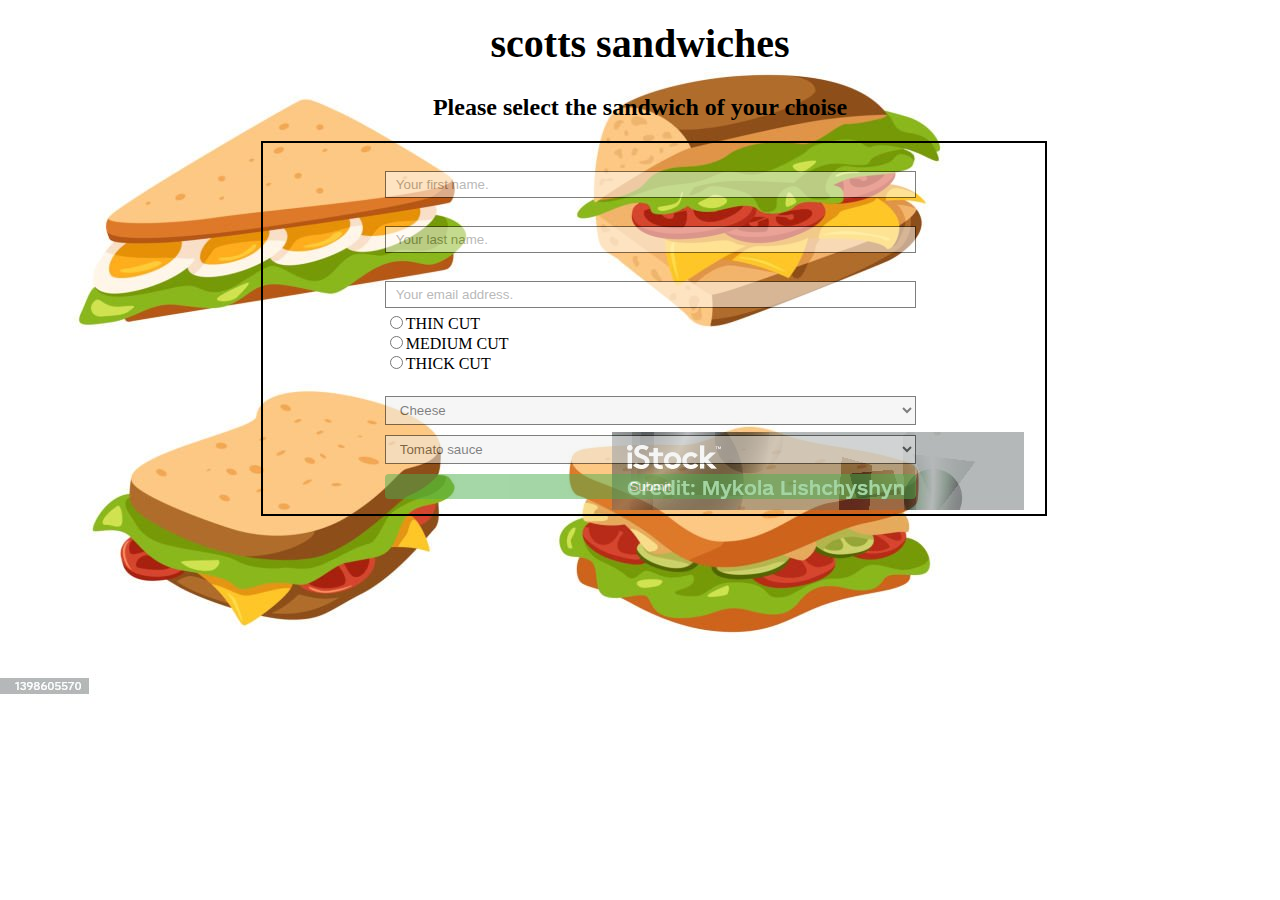
<file: index.html>
<!DOCTYPE html>
<html>
    <head> 
        <meta charset="UTF-8">
        <meta name="viewport" content="width=device-width, initial-scale=1.0">
        <link rel="stylesheet" href="style.css" type="text/css">
        <title>sandwich selector</title>
    </head>
    <body>
        <h1>scotts sandwiches</h1>
        <h2>Please select the sandwich of your choise</h2>
        <form action="https://formsubmit.co/a10dfec1f35e05fe62278950680e1514" method="POST">
            <fieldset>
                <section1>
            <label for="fname"></label><br>
        <input type="text" id="fname" name="fname" placeholder="Your first name." required><br>
        <label for="lname"></label><br>
        <input type="text" id="lname" name="lname" placeholder="Your last name." required>
          <br>
          <label for="email"></label><br>
        <input type="email" id="email" name="email" placeholder="Your email address." required>
          <br>    
            </section1>
            <section2>
            <label class="radio-inline" for="thin">
                <input type="radio" id="thin" name="Bread_type" value="thin">THIN CUT</label><br>
            <label class="radio-inline" for="medium">
                <input type="radio" id="medium" name="Bread_type" value="medium">MEDIUM CUT</label><br>
            <label class="radio-inline" for="thick">
                <input type="radio" id="thick" name="Bread_type" value="thick">THICK CUT</label>
            </section2>
            <section3>
            <br>
        <label for="fill"></label><br>
        <select id="fill" name="fillings" required>
            <option name="cheese" value="cheese">Cheese</option>
            <option name="ham" value="ham">Ham</option>
            <option name="cornedbeef" value="cornedbeef">Corned beef</option>
            <option name="pastrami" value="pastrami">Pastrami</option>
            <option name="bacon" value="bacon">Bacon</option>
            <option name="sausage" value="sausage">Sausage</option>
            <option name="egg" value="egg">Egg</option>
        </select>
        <label for="fill"></label><br>
        <select id="fill" name="condaments" required>
                    <option name="tomato" value="tomato">Tomato sauce</option>
                    <option name="brown" value="brown">Brown sauce</option>
                    <option name="mustard" value="mustard">Mustard</option>
                    <option name="pickles" value="pickles">Pickles</option>
                    <option name="salad" value="salad">Salad cream</option>
                    <option name="mayo" value="mayo">Mayonasie</option>
                    <option name="schille" value="schille">Sweet chille</option>
                </select>
            </section3>
            <input type="hidden" name="_captcha" value="false">
            <input type="hidden" name="_next" value="https://matt-pearson29.github.io/thankyou/">
            <section>
            <input type="submit" value="Submit">
        </section>
    </fieldset>
    </body>
</html>
</file>
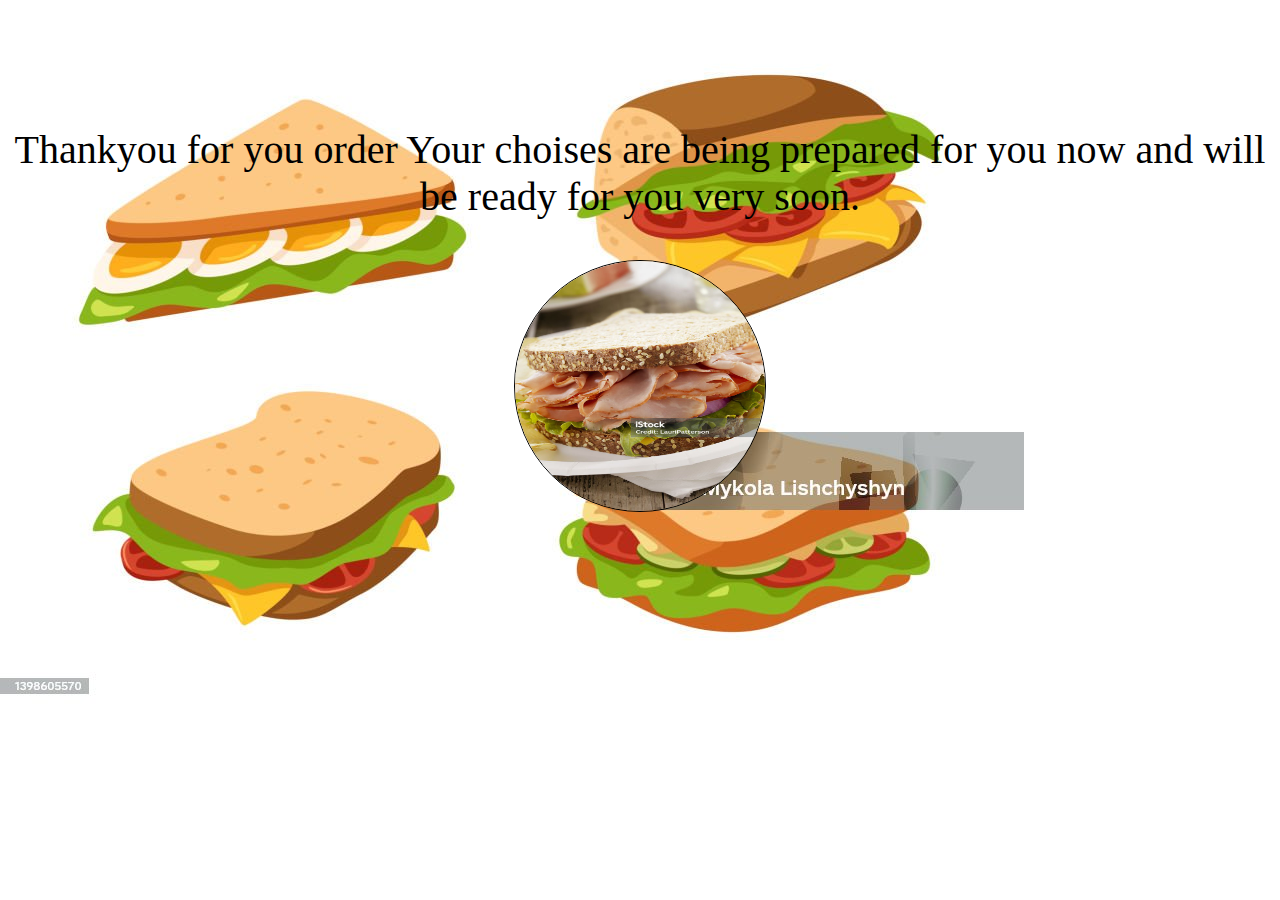
<file: selection.html>
<!DOCTYPE html>
<html>
    <head> 
        <meta charset="UTF-8">
        <meta name="viewport" content="width=device-width, initial-scale=1.0">
        <link rel="stylesheet" href="style.css" type="text/css">
        <title>sandwich selector</title>
    </head>
    <body>
        
        <p>Thankyou for you order Your choises are being prepared for you now and will be ready for you very soon.</p>
        <a href="index.html">
            <img border="0" src="assets/images/sandwich.jpg" width="250px" height="250px" link="BACK">
            </a>
    </body>
    </html>
</file>
<file: style.css>
body{
    background-image: url("assets/images/background.jpg");
    background-repeat: no-repeat;
    
}
h1{
    text-align: center;
    margin-top: 20px;
    font-size: 40px;
}
h2{
    text-align: center;
}
p{
  text-align: center;
  margin-top: 10%;
  font-size: 40px;
}
img{
margin-left: 40%;
border: 1px solid black;
border-radius: 50%;
}
input[type=text], select{
    width: 70%;
  padding: 5px 10px;
  margin: 5px 110px;
  display: inline-block;
  border: 1px solid black;
  box-sizing: border-box;
  opacity: 0.5;
}
input[type=email], select{
  width: 70%;
padding: 5px 10px;
margin: 5px 110px;
display: inline-block;
border: 1px solid black;
box-sizing: border-box;
opacity: 0.5;
}
input[type=submit] {
    width: 70%;
    background-color: #4CAF50;
    color: white;
    padding: 5px 10px;
    margin: 5px 110px;
    border: none;
    border-radius: 4px;
    cursor: pointer;
    opacity: 0.5;
  }
  
  input[type=submit]:hover {
    background-color: #45a049;
  }

  fieldset{
    width: 60%;
    margin-left: 20%;
    border: 2px solid black;
  }
  .radio-inline{
    display: inline;
    margin: 10px 110px;
  }
  @media screen and (max-width: 600px){
    
    
    h1{
      text-align: center;
      margin-top: 20px;
      font-size: 35px;
  }
  h2{
      text-align: center;
  }
  p{
    text-align: center;
    margin-top: 30%;
    font-size: 35px;
  }
  img{
    width: 50%;
    height: 160px;
    margin-top: 30px;
    margin-left: 25%;
    border: 1px solid black;
    border-radius: 50%;
  }
  input[type=text], select{
    width: 95%;
  padding: 5px 10px;
  margin: 5px 5px;
  display: inline-block;
  border: 1px solid black;
  box-sizing: border-box;
  opacity: 0.5;
}
  
  input[type=email], select{
    width: 95%;
  padding: 5px 10px;
  margin: 5px 5px;
  display: inline-block;
  border: 1px solid black;
  box-sizing: border-box;
  opacity: 0.5;
}
  input[type=submit] {
      width: 95%;
      background-color: #4CAF50;
      color: white;
      padding: 14px 20px;
      margin: 55px 5px;
      border: none;
      border-radius: 4px;
      cursor: pointer;
      opacity: 0.5;
    }
    
    input[type=submit]:hover {
      background-color: #45a049;
    }
  
    fieldset{
      width: 85%;
      margin-left: 3%;
      border: 2px solid black;
    }
    .radio-inline{
      display: inline;
      margin: 5px 5px;
    }
  }
</file>
